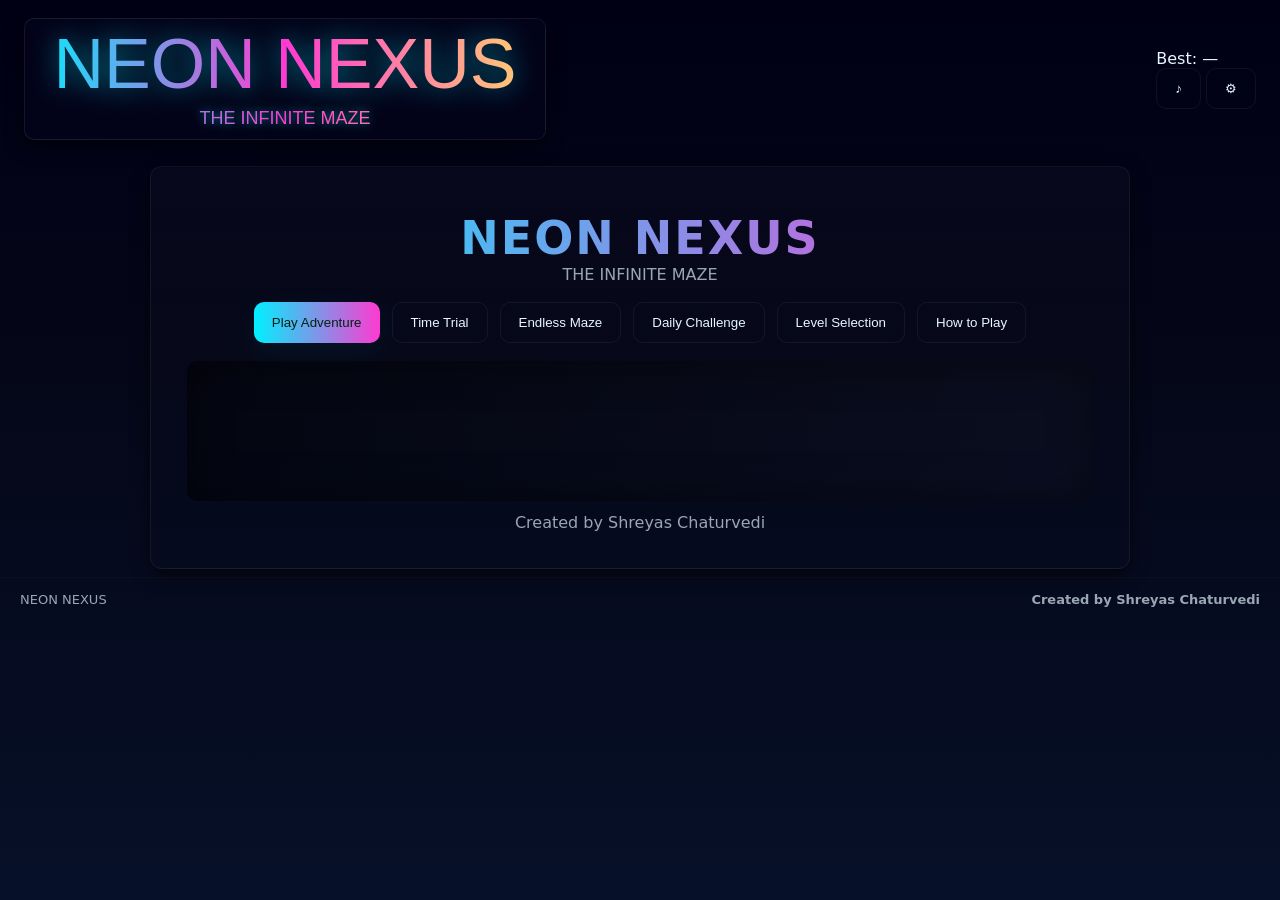
<file: index.html>
<!doctype html>
<html lang="en">
<head>
  <meta charset="utf-8" />
  <meta name="viewport" content="width=device-width,initial-scale=1,viewport-fit=cover" />
  <title>NEON NEXUS: THE INFINITE MAZE</title>
  <link rel="stylesheet" href="style.css">
</head>
<body class="loading">
  <div id="ui-root">
    <header id="titlebar">
      <div id="logo">
        <canvas id="logo-canvas" width="520" height="120"></canvas>
      </div>
      <div id="menu-right">
        <div id="best-display">Best: —</div>
        <button id="btn-sound" class="icon">♪</button>
        <button id="btn-settings" class="icon">⚙</button>
      </div>
    </header>

    <main id="main">
      <div id="menu-panel" class="panel">
        <h1 class="big">NEON NEXUS</h1>
        <p class="sub">THE INFINITE MAZE</p>
        <div id="menu-buttons">
          <button class="primary" id="btn-play">Play Adventure</button>
          <button id="btn-time">Time Trial</button>
          <button id="btn-endless">Endless Maze</button>
          <button id="btn-daily">Daily Challenge</button>
          <button id="btn-levels">Level Selection</button>
          <button id="btn-how">How to Play</button>
        </div>
        <div id="mini-preview" aria-hidden="true"></div>
        <div id="credits-small">Created by Shreyas Chaturvedi</div>
      </div>

      <div id="game-panel" class="panel hidden">
        <div id="hud">
          <div id="hud-left">
            <div id="level-name" class="hud-item"></div>
            <div id="time-left" class="hud-item"></div>
          </div>
          <div id="hud-center">
            <div id="score" class="hud-item">Score: 0</div>
          </div>
          <div id="hud-right">
            <div id="keys" class="hud-item">Keys: 0</div>
            <div id="abilities" class="hud-item"></div>
          </div>
        </div>

        <div id="game-wrap">
          <canvas id="game" tabindex="0"></canvas>

          <div id="controls-touch" class="touch-controls">
            <div id="dpad">
              <button class="dbtn" data-dir="up">▲</button>
              <div class="db-row">
                <button class="dbtn" data-dir="left">◀</button>
                <button class="dbtn" data-dir="down">▼</button>
                <button class="dbtn" data-dir="right">▶</button>
              </div>
            </div>
            <div id="ability-buttons">
              <button class="ability" data-ability="dash">DASH</button>
              <button class="ability" data-ability="phase">PHASE</button>
              <button class="ability" data-ability="scan">SCAN</button>
            </div>
          </div>

          <div id="overlay-panel" class="overlay hidden">
            <div id="overlay-content"></div>
            <div class="overlay-actions">
              <button id="overlay-close">Close</button>
            </div>
          </div>

        </div>

        <div id="controls-desktop" class="desktop-controls">
          <button id="btn-pause">❚❚</button>
          <button id="btn-restart">↺</button>
          <button id="btn-back">← Menu</button>
        </div>

        <div id="result-panel" class="panel hidden">
          <h2 id="result-title">Level Complete</h2>
          <div id="result-stats"></div>
          <div class="result-actions">
            <button id="btn-next">Next Level</button>
            <button id="btn-replay">Replay</button>
            <button id="btn-to-menu">Menu</button>
          </div>
        </div>
      </div>

      <div id="levels-panel" class="panel hidden">
        <h2>Level Selection</h2>
        <div id="levels-list"></div>
        <div class="panel-actions">
          <button id="levels-back">Back</button>
        </div>
      </div>

      <div id="how-panel" class="panel hidden">
        <h2>How to Play</h2>
        <div class="how-content">
          <p>Navigate neon mazes to collect energy orbs, find keys, activate switches and reach the exit portal before time runs out.</p>
          <ul>
            <li>Move: Arrow keys / WASD / On-screen D-Pad / Swipe</li>
            <li>Abilities: Dash, Phase Shift (through special walls), Scanner (reveal secrets)</li>
            <li>Avoid moving hazards and lasers. Use switches to open doors.</li>
          </ul>
          <p>Tips: Explore for hidden rooms, use abilities sparingly, and try Time Trial or Endless for replay.</p>
        </div>
        <div class="panel-actions">
          <button id="how-back">Back</button>
        </div>
      </div>

      <div id="settings-panel" class="panel hidden">
        <h2>Settings</h2>
        <label><input type="checkbox" id="opt-music" /> Music</label>
        <label><input type="checkbox" id="opt-sfx" checked /> Sound Effects</label>
        <label><input type="checkbox" id="opt-reduce" /> Reduced Motion</label>
        <label><input type="checkbox" id="opt-contrast" /> High Contrast Mode</label>
        <div class="panel-actions">
          <button id="settings-back">Back</button>
        </div>
      </div>

    </main>

    <footer id="footer">
      <div id="footer-left">NEON NEXUS</div>
      <div id="footer-right">Created by Shreyas Chaturvedi</div>
    </footer>
  </div>

  <script src="game.js"></script>
</body>
</html>
</file>
<file: style.css>
:root{
  --bg:#060616;
  --glass: rgba(255,255,255,0.04);
  --accent-cyan: #00f0ff;
  --accent-blue: #3ab3ff;
  --accent-magenta: #ff3ad1;
  --accent-violet: #9b5cff;
  --accent-gold: #ffd76b;
  --text:#e8f6ff;
  --muted:#9aa7b2;
  --glass-border: rgba(255,255,255,0.06);
  --shadow: 0 6px 18px rgba(0,0,0,0.6);
  font-family: Inter, system-ui, -apple-system, "Segoe UI", Roboto, "Helvetica Neue", Arial;
}
*{box-sizing:border-box}
html,body{height:100%;margin:0;background:linear-gradient(180deg,#000015 0%, #050718 40%, #061028 100%);}
body.loading{opacity:0;transition:opacity .35s ease}
#ui-root{min-height:100vh;display:flex;flex-direction:column;color:var(--text)}
header#titlebar{display:flex;align-items:center;justify-content:space-between;padding:18px 24px}
#logo{display:flex;align-items:center;gap:14px}
#logo-canvas{background:linear-gradient(90deg,#071026,#0b0220);border-radius:10px;box-shadow:var(--shadow);border:1px solid var(--glass-border)}
.big{font-size:46px;letter-spacing:2px;margin:8px 0;color:transparent;background:linear-gradient(90deg,var(--accent-cyan),var(--accent-magenta));-webkit-background-clip:text}
.sub{color:var(--muted);margin-top:-8px}
.panel{max-width:980px;margin:8px auto;padding:18px;background:linear-gradient(180deg,rgba(255,255,255,0.02),transparent);border-radius:12px;border:1px solid var(--glass-border);box-shadow:var(--shadow)}
#menu-panel{text-align:center;padding:36px}
#menu-buttons{display:flex;flex-wrap:wrap;gap:12px;justify-content:center;margin:18px 0}
button{background:transparent;color:var(--text);border:1px solid rgba(255,255,255,0.06);padding:12px 18px;border-radius:10px;cursor:pointer;transition:all .18s ease}
button.primary{background:linear-gradient(90deg,var(--accent-cyan),var(--accent-magenta));color:#021;box-shadow:0 8px 30px rgba(0,240,255,0.06);border:0}
button:hover{transform:translateY(-4px)}
#mini-preview{height:140px;border-radius:10px;margin-top:10px;background:linear-gradient(90deg,rgba(0,0,0,0.35),rgba(255,255,255,0.02));box-shadow:inset 0 0 40px rgba(0,0,0,0.5)}
#credits-small{margin-top:12px;color:var(--muted)}
.hidden{display:none}
#game-panel{padding:8px}
#game-wrap{position:relative;display:flex;justify-content:center;align-items:center}
#game{background:linear-gradient(180deg,#040616,#021021);border-radius:10px;display:block;max-width:100%;touch-action:none;box-shadow:0 14px 40px rgba(2,6,20,0.7);border:1px solid rgba(255,255,255,0.04)}
.touch-controls{position:absolute;left:18px;bottom:12px;display:flex;gap:12px;align-items:end}
#dpad{background:linear-gradient(180deg, rgba(255,255,255,0.02), rgba(255,255,255,0.01));padding:8px;border-radius:12px;border:1px solid var(--glass-border)}
.dbtn{width:46px;height:46px;border-radius:8px;background:rgba(255,255,255,0.02);border:1px solid rgba(255,255,255,0.03);color:var(--text);font-weight:700}
.db-row{display:flex;gap:6px;justify-content:center;margin-top:6px}
#ability-buttons{display:flex;flex-direction:column;gap:8px}
.ability{padding:8px 10px;border-radius:8px;background:linear-gradient(90deg,#111 0,#0c0220 100%);border:1px solid rgba(255,255,255,0.04);color:var(--accent-cyan)}
.hud-item{padding:6px 10px;border-radius:8px;background:linear-gradient(90deg,rgba(255,255,255,0.02),transparent);border:1px solid rgba(255,255,255,0.03);margin:4px}
#hud{display:flex;justify-content:space-between;align-items:center;padding:8px 18px}
.desktop-controls{display:flex;gap:10px;justify-content:center;padding:10px}
#overlay-panel{position:absolute;left:50%;top:50%;transform:translate(-50%,-50%);width:88%;max-width:720px;background:linear-gradient(180deg,rgba(255,255,255,0.02),transparent);padding:14px;border-radius:12px;border:1px solid var(--glass-border)}
.overlay.hidden{display:none}
#result-panel{max-width:720px;margin:18px auto}
#footer{display:flex;justify-content:space-between;align-items:center;padding:14px 20px;color:var(--muted);font-size:13px;border-top:1px solid rgba(255,255,255,0.02)}
#footer-right{font-weight:600}
@media(max-width:720px){
  .big{font-size:32px}
  #logo-canvas{width:360px;height:80px}
  .dbtn{width:54px;height:54px}
  #game{width:92vw;height:68vh}
}
</file>
